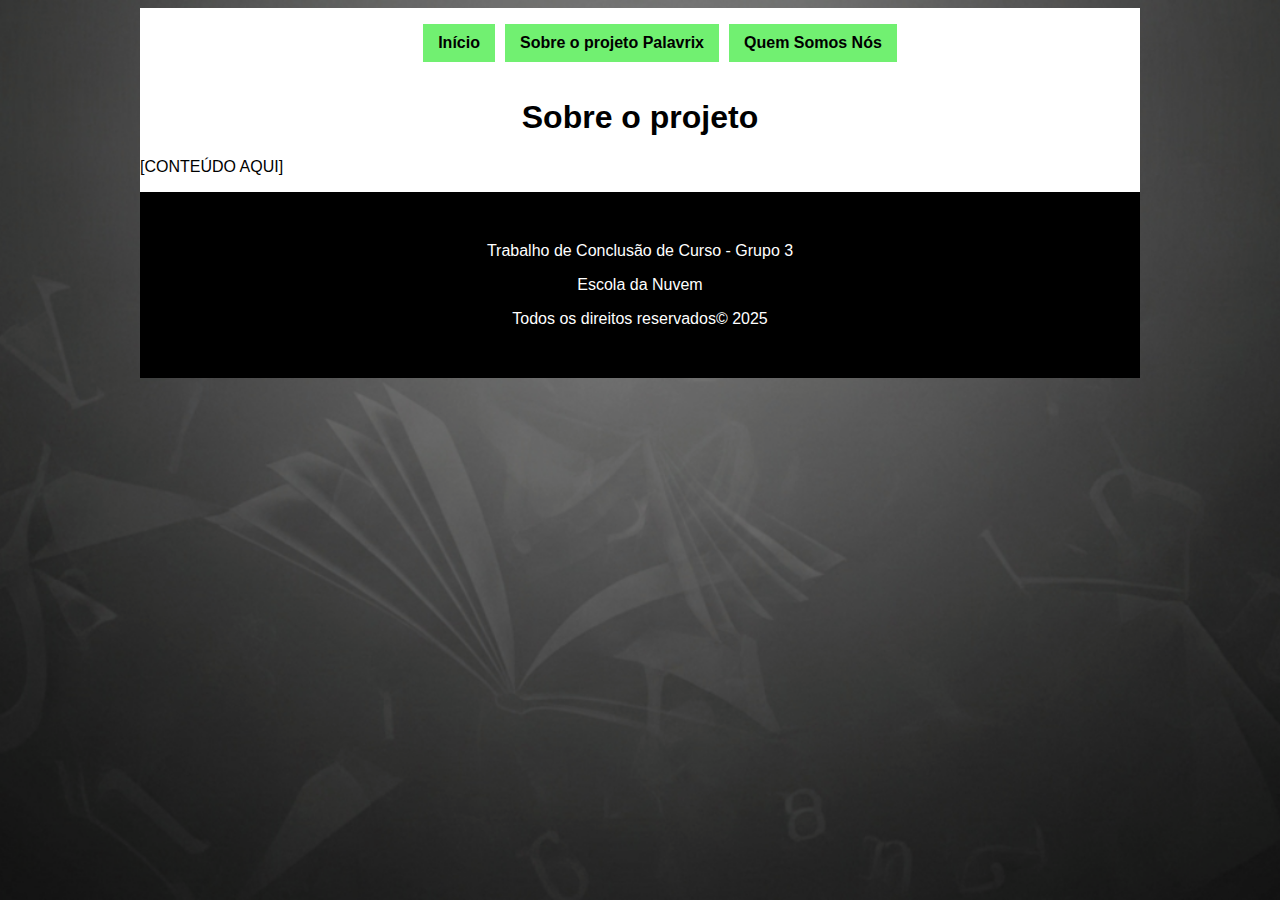
<file: templates/projeto.html>
<!DOCTYPE html>
<html lang="pt-br">
<head>
    <meta charset="UTF-8" />
    <title>Palavrix - Buscador de Sinônimos</title>
    <link rel="stylesheet" href="../static/css/estilo.css">
</head>
<body>
    <main>
        <header class="cabecalho">
            <ul class="menu">
                <li><a href="/">Início</a></li>
                <li><a href="/about-project/">Sobre o projeto Palavrix</a></li>
                <li><a href="/about-we/">Quem Somos Nós</a></li>
            </ul>
        </header>
        <h1>Sobre o projeto</h1>
        [CONTEÚDO AQUI]
        <footer>
            <p class="acima">Trabalho de Conclusão de Curso - Grupo 3</p>
            <p>Escola da Nuvem</p>
            <p class="abaixo">Todos os direitos reservados&copy; 2025
        </footer>
    </main>
</body>
</html>
</file>
<file: static/css/estilo.css>
* {
    font-family: 'Arial', sans-serif;
}

body {
    background-image: url('../imagens/fundo.png'); /* CORRIGIDO: caminho relativo ao CSS */
    background-size: cover; /* Adicionei para melhor visualização */
    background-position: center center; /* Adicionei para melhor visualização */
    background-repeat: no-repeat; /* Adicionei para melhor visualização */
    background-attachment: fixed; /* Opcional: para que o fundo não role */
}

main {
    width: 1000px;
    background-color: white;
    margin: 0 auto;
}

/* Header */
.cabecalho {
    display: flex;
    justify-content: center;
    align-items: center;
}

.menu li {
    list-style-type: none;
    float: left;
    background-color: rgb(113, 240, 113);
    padding: 10px 15px;
    margin: 0 5px 0 5px;
}

.menu li:hover {
    background-color: green;
}

.menu a {
    color: #000;
    text-decoration: none;
    font-weight: bolder;
}

.menu a:hover {
    color: #fff;
    font-weight: bolder;
}
/* Fim Header */

/* Título */
h1 {
    text-align: center;
}

h3 {
    text-align: center;
    padding: .1em 0 3em 0;
}

.logo {
    margin: 0 auto;
    padding: 2em 0 .1em 0;
    width: 300px;
    display: flex;
    justify-content: center;
    align-items: center;
}

/* Fim Título */

/* Área de busca */
.buscador {
    display: flex;
    justify-content: center;
    align-items: center;
}

.botao-buscador {
    width: 50%;
    height: 40px;
    font-size: 1em;
    margin-right: 5px;
}

.botao {
    width: 100px;
    height: 43px;
    background-color: rgb(113, 240, 113);
    font-weight: bolder;
}

.botao:hover {
    background-color: green;
    font-weight: bolder;
    color: #fff;
}

/* Resultado */
.resultado {
    margin-top: 20px;
    /* border: 1px solid red; */
}

.resultado {
    width: 59%;
    margin: 30px auto;
}

/* Fim Resultado */

/* Rodapé */

footer {
    background-color: #000;
    clear: both;
}

/* footer {
    height: 150px;
} */

footer p {
    color: #fff;
    display: flex;
    justify-content: center;
    align-items: center;
}

.acima {
    padding-top: 50px;
}

.abaixo {
    padding-bottom: 50px;
}

/* Página quem somos nós */

/* Seu CSS existente para body, container, etc. */

/* Estilos para a seção da equipe */
#equipe {
    display: flex; /* Para alinhar as fotos lado a lado, se tiver mais de uma */
    flex-wrap: wrap; /* Para quebrar linha se não couberem */
    gap: 20px; /* Espaço entre os membros */
    justify-content: center; /* Centraliza os membros */
    margin-top: 30px;
}

.membro-equipe {
    width: 273px; /* Largura da área do membro */
    text-align: center;
    padding: 10px;
    border: 1px solid #ddd;
    border-radius: 8px;
    background-color: #fff;
    box-shadow: 0 2px 5px rgba(0,0,0,0.1);
    transition: transform 0.2s ease-in-out;
}

.membro-equipe:hover {
    transform: translateY(-5px); /* Efeito visual ao passar o mouse */
}

.foto-integrante {
    width: 150px; /* Tamanho da foto */
    height: 150px;
    border-radius: 50%; /* Deixa a foto redonda */
    object-fit: cover; /* Garante que a imagem preencha o círculo */
    cursor: pointer; /* Indica que a imagem é clicável */
    border: 3px solid #007bff; /* Borda da foto */
    transition: border-color 0.2s ease-in-out;
}

.foto-integrante:hover {
    border-color: #0056b3; /* Cor da borda ao passar o mouse */
}

/* Estilos para o pop-up da biografia */
.bio-popup {
    display: none; /* ESTE É CRUCIAL: Inicialmente oculto */
    width: 100%;
    height: 100%;
    background-color: rgba(255, 255, 255, 0.95);
    border-radius: 8px;
    box-shadow: 0 5px 15px rgba(0,0,0,0.3);
    padding: 20px;
    box-sizing: border-box;
    z-index: 10;
    /* Adicione estas propriedades para o alinhamento centralizado */
    text-align: left; /* Garante que o texto dentro seja centralizado */
    margin-top: 10px;
    word-wrap: break-word;
    overflow-y: auto;
    max-height: 200px;
}

.bio-popup.ativo {
    display: flex; /* Transforma em flex container para centralizar conteúdo */
    flex-direction: column; /* Organiza itens em coluna */
    justify-content: center; /* Centraliza verticalmente o conteúdo */
    align-items: center; /* Centraliza horizontalmente o conteúdo */
    padding: 20px;
}

.bio-popup h3 {
    margin-top: 0;
    color: #333;
    font-size: 1.2em;
    margin-bottom: -57px;
}

.bio-popup p {
    font-size: 0.9em;
    color: #555;
    line-height: 1.5;
    margin-bottom: 5px;
    text-align: justify;
    flex-wrap: wrap;
}

.bio-popup ul {
    list-style-type: disc; /* Tipo de marcador (pode ser circle, square, none) */
    text-align: left; /* Alinha os itens da lista à esquerda */
    margin: 10px auto; /* Centraliza a lista na caixa se a largura for menor que 100% */
    padding-left: 20px; /* Adiciona padding para os marcadores */
    max-width: 90%; /* Limita a largura da lista para não encostar nas bordas */
}

.bio-popup li {
    margin-bottom: 5px; /* Espaço entre os itens da lista */
    color: #444;
    line-height: 1.3;
}

.fechar-bio {
    background-color: #dc3545; /* Cor vermelha para o botão fechar */
    color: white;
    border: none;
    padding: 8px 15px;
    border-radius: 5px;
    cursor: pointer;
    font-size: 0.9em;
    transition: background-color 0.2s;
}

.fechar-bio:hover {
    background-color: #c82333;
}
</file>
